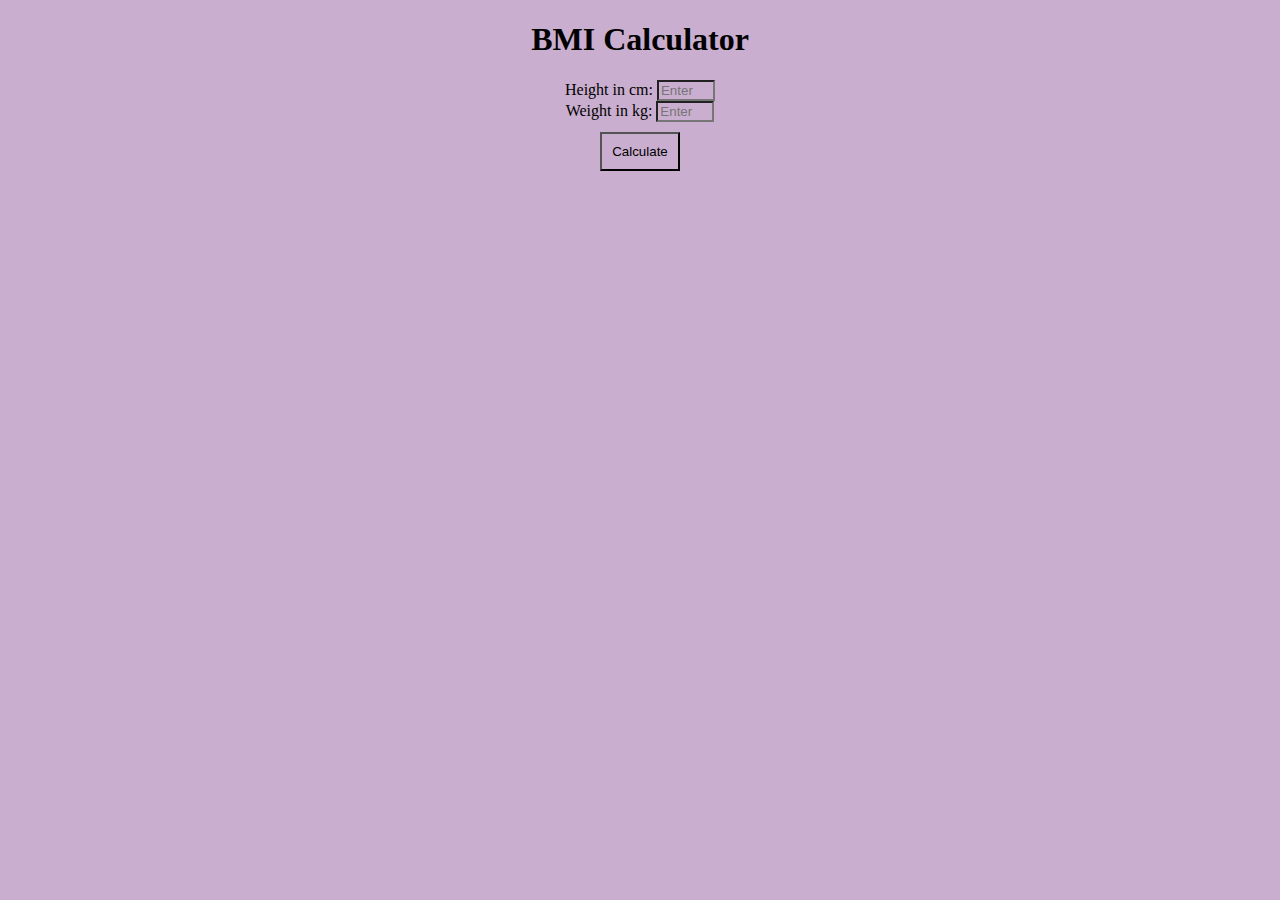
<file: 03_Projects/BMI_calculator/index.html>
<!DOCTYPE html>
<html>
    <head>
        <title> BMI Calculator </title>
        <link rel="stylesheet" href="style.css">
    </head>
    <body>
        <h1>BMI Calculator</h1>
        <div class="box">
            <div class="button" id="grey">
                <label for="height">Height in cm:</label>
                <input type="number" id="height" step="any" min="0" placeholder="Enter your height in cm">
            </div>
            <div class="button" id="white">
                <label for="weight">Weight in kg:</label>
                <input type="number" id="weight" step="any" min="0" placeholder="Enter your weight in kg">
            </div>
        
        </div>
        <button class="cal">Calculate</button>
        <div class="result"></div>
    <script src="script.js"></script>
    </body>
    
</html>
</file>
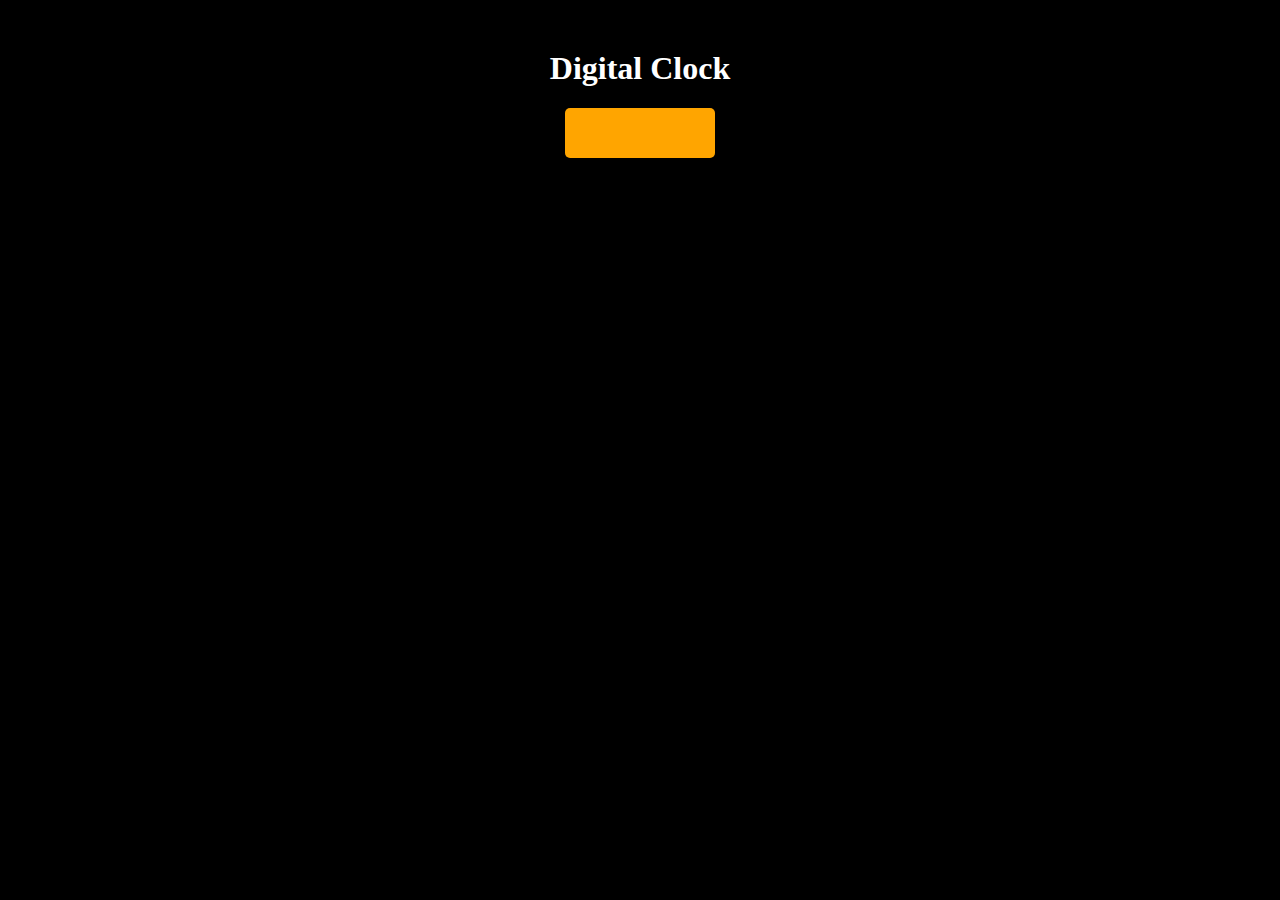
<file: 03_Projects/digitalClock/index.html>
<html>
    <head>
        <title>
            Digital Clock
        </title>
        <style>
            body{
                background-color: black;
                color: white;
                
                
            }
            h1{
                
                text-align: center;
                margin-top: 50px;
            }
            div{
                align-items: center;
                justify-content: center;
                font-size: 25px;
                margin: auto;
                display: flex;
                background-color: orange;
                border-radius: 5px;
                height: 50px;
                width: 150px;
            }
        </style>
    </head>
    <body style="background-color: black; color: white">
        <h1> Digital Clock</h1>
        
        <div id="clock">
        
        </div>
        <script src="script.js"></script>
    </body>
</html>
</file>
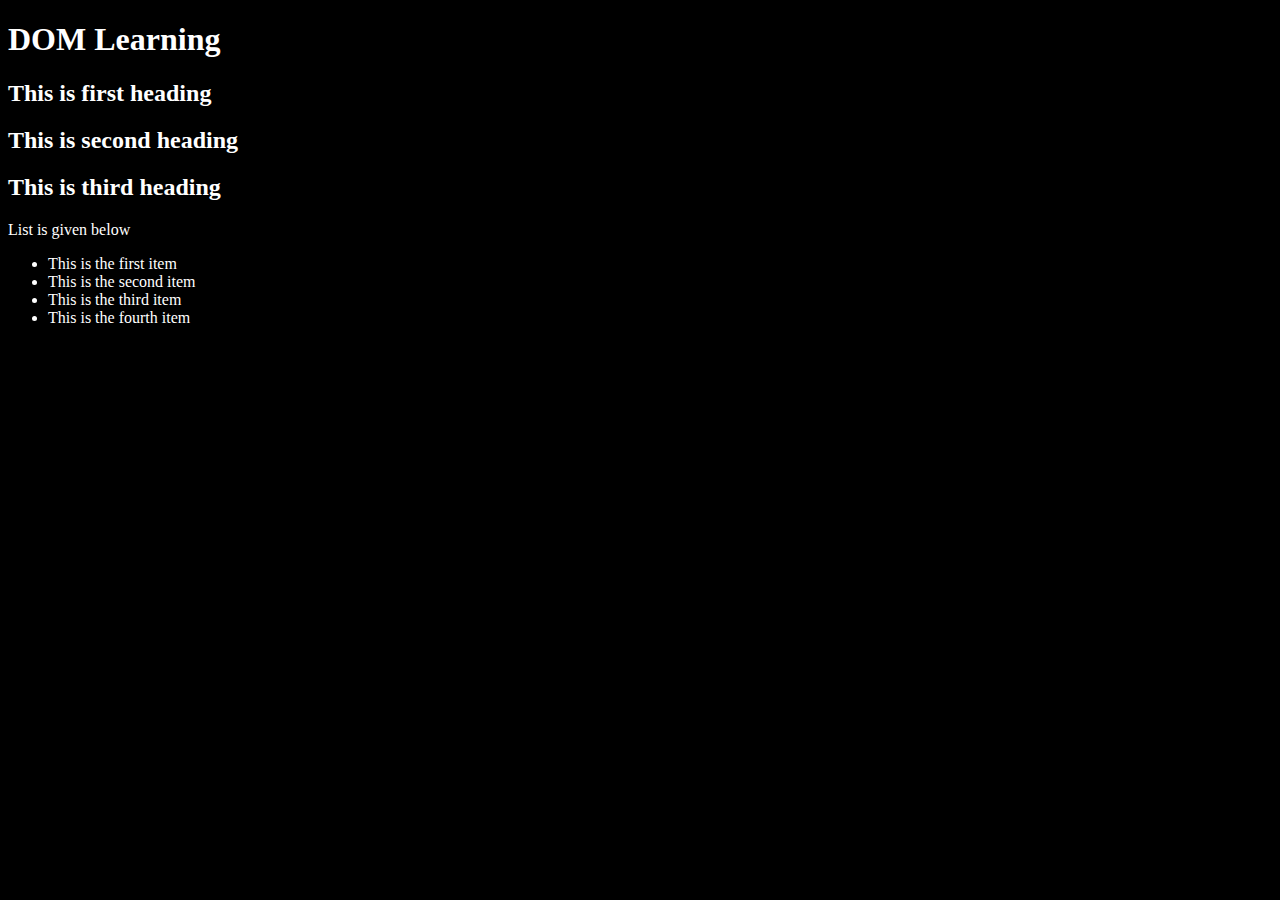
<file: 02_DOM/one.html>
<!DOCTYPE html>
<html lang="en">
<head>
    <meta charset="UTF-8">
    <meta name="viewport" content="width=device-width, initial-scale=1.0">
    <title>Chai aur Code | DOM</title>
</head>
<body style="background-color: black; color: white;">
    <h1 id="title" class="heading">DOM Learning <span style="display: none;">Chai aur Code</span></h1>
    <h2>This is first heading</h2>
    <h2 id ="sec_head">This is second heading</h2>
    <h2 id ="thi_head">This is third heading</h2>
    <p>List is given below</p>
    <ul>
        <li>This is the first item</li>
        <li>This is the second item</li> 
        <li>This is the third item</li>
        <li>This is the fourth item</li>
    </ul>
    <script>
        
    </script>
</body>
</html>
</file>
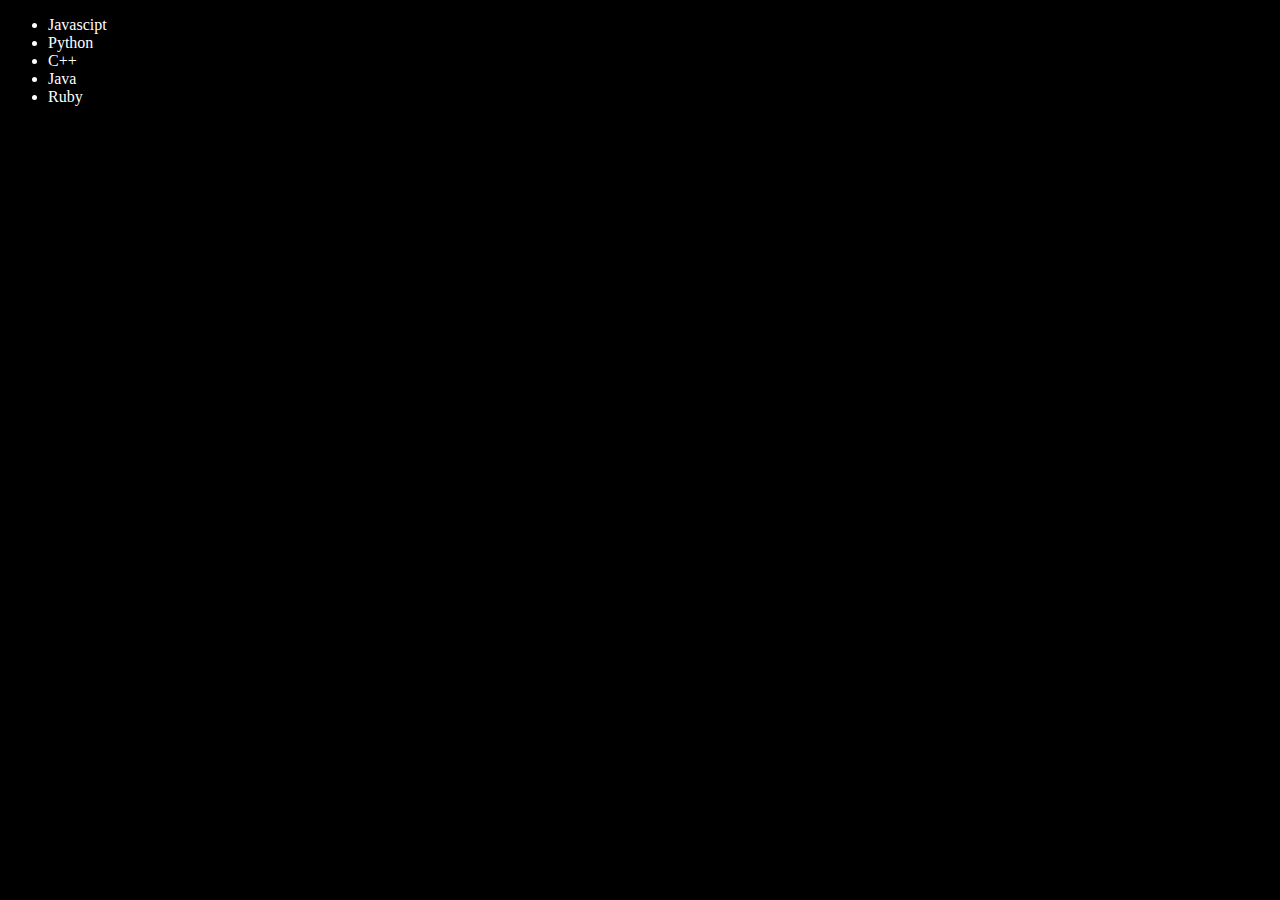
<file: 02_DOM/three.html>
<!DOCTYPE html>
<html>
    <head>
        <title> addLang </title>
    </head>
    <body style="background-color: black; color: white;">
        <ul class = "languages">
            <li>Javascipt</li>
        </ul>
    </body>
    <script>
        function addLang(langName){
            const li = document.createElement('li');
            li.innerHTML = `${langName}`;
            document.querySelector('.languages').appendChild(li);
        }
        addLang("Python");
        addLang("C++");
        addLang("Java");
        function addOptiLang(langName){
            const li = document.createElement('li');
            li.appendChild(document.createTextNode(langName));
            document.querySelector('.languages').appendChild(li);
        }
        addOptiLang("Ruby");
    </script>
</html>
</file>
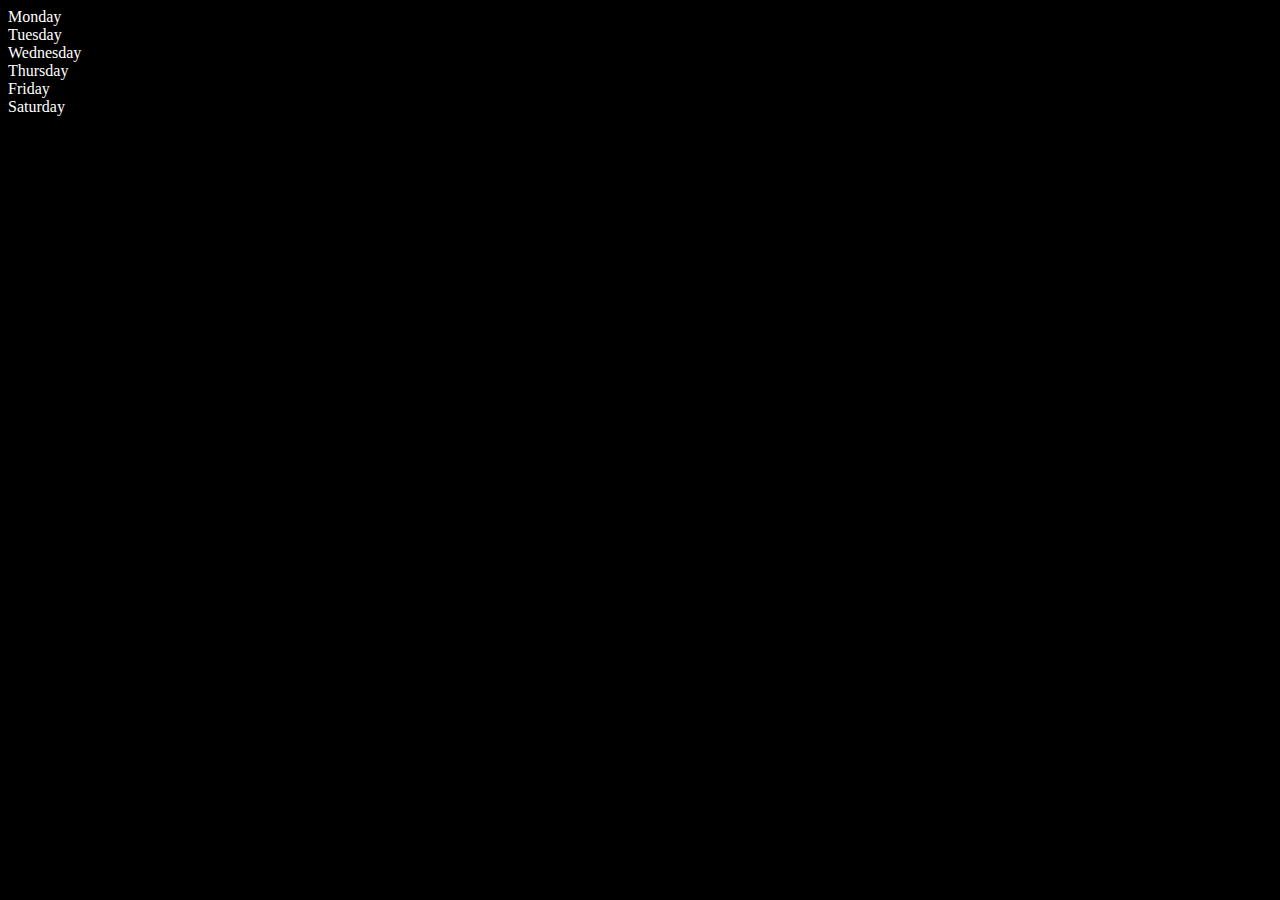
<file: 02_DOM/two.html>
<!DOCTYPE html>
<html lang="en">
<head>
    <meta charset="UTF-8">
    <meta name="viewport" content="width=device-width, initial-scale=1.0">
    <title>Chai aur Code | DOM</title>
</head>
<body style = "background-color: black; color: white;">
    <div class = "parent">
        <div class="day">Monday</div>
        <div class="day">Tuesday</div>
        <div class="day">Wednesday</div>
        <div class="day">Thursday</div>
        <div class="day">Friday</div>
        <div class="day">Saturday</div>
    </div>
    <script>
        
    </script>

</body>
</html>
</file>
<file: 03_Projects/BMI_calculator/style.css>
*{
    background-color: rgb(202, 174, 207);
}
h1{
    text-align: center;
}

.button{
    text-align: center;
}
.cal{
    display: block;
    margin: 10px auto;
    padding: 10px;
}
.result{
    margin-top: 10px;
    height: 100px;
    text-align: center;
}
input{
    width: 50px;
}
</file>
